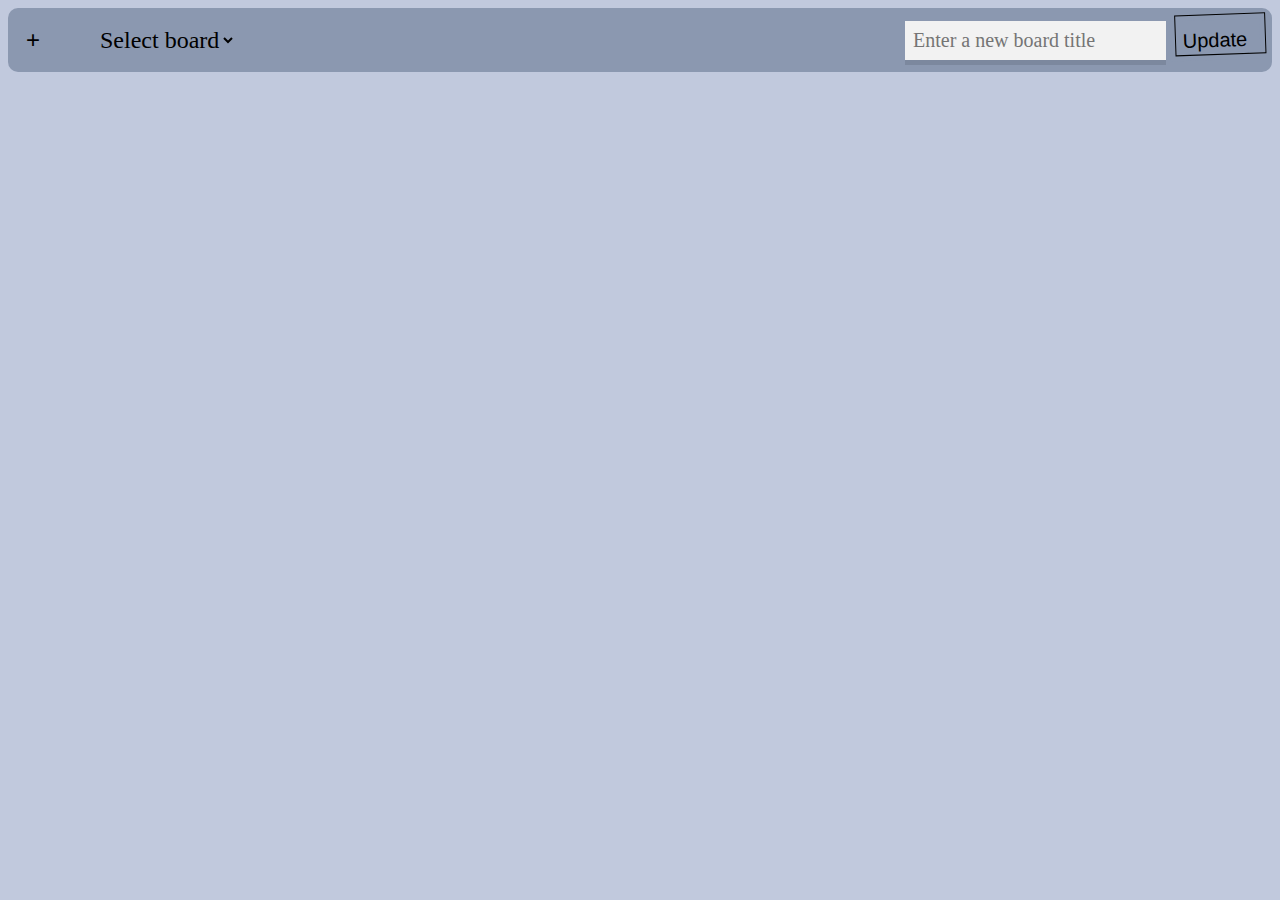
<file: ui/index.html>
<!DOCTYPE html>
<html>
    <head>
        <title>Board Manegment</title>
        <link rel="stylesheet" href="style.css">
    </head>

    <body>
        <div class="header">
            <div class="board-title-select">
                <button type="button" class="create-board-button" onclick="openCreateBoardModal()">+</button>
                <select class="board-select" id="boardSelect">
                    <!-- Add your boards name dynamically using JavaScript -->
                </select>
            </div>

            <div>
                <input type="text" id="newBoardTitle" placeholder="Enter a new board title">
                <button type="button" id="updateBtn" onclick="updateBoardTitle()">Update</button>
            </div>
        </div>

        <div id="createBoardModal" class="modal">
            <div class="modal-content">
                <span class="close" onclick="closeCreateBoardModal()">&times;</span>
                <input type="text" id="newBoardTitleModal" placeholder="Enter a new board title">
                <button type="button" id="createBtn" onclick="createNewBoard()">Create Board</button>
            </div>
        </div>
        

        <div class="board-container">
            <!-- Sections will be dynamically added here -->
                    <!-- Add your cards dynamically inside section using JavaScript -->
        </div>

        <script src="script.js"></script>
    </body>
</html>
</file>
<file: ui/style.css>
body {
  font-family: 'sans-serif';
  background-color: #c1c9dd;
}

/*______________________________________________________________________________________________________________*/
/*Header of page*/
.header {
  display: flex;
  justify-content: space-between;
  align-items: center;
  background-color: #8b98b0;
  padding: 12px;
  border-radius: 10px;
}

/*Title*/
  .board-title-select {
    display: flex;
    align-items: center;
  }
  /*Dropdown style*/
    .board-select {
        background-color: transparent;
        border: none;
        margin-left: 50px;
        margin-right: 50px;
        font-size: 24px;
        font-family: 'sans-serif';
    }
  /* Style for Create board button*/
    .create-board-button {
      border: none;
      background-color: transparent;
      font-size: 24px;
      cursor: pointer;
    }

  /*Update board title*/
  /*Textbox style*/
  #newBoardTitle, #newBoardTitleModal {
    font-size: 20px;
    font-family: 'sans-serif';
    padding: 8px; /* add internal spacing */
    border: none;
    background-color: #f2f2f2;
    width: auto;
    box-shadow: 0px 5px 0px rgba(0, 0, 0, 0.1); /* shadow effect */
    transition: box-shadow 0.3s ease; /* Transition effect on mouseover */
  }
  #newBoardTitle:focus, #newBoardTitleModal:focus {
    outline: none; /* remove the default point on focus */
    box-shadow: 0px 5px 0px rgba(0, 0, 0, 0.1); /* Increase effect when focusing */
  }
  
  /*Button update title style*/
  #updateBtn {
    background-color: #8b98b0;
    border: 0 solid #E5E7EB;
    width: 90px;
    height: 40px;
    color: #000000;
    font-size: 20px;
    transform: rotate(-2deg);
  }
  #updateBtn:after {
    content: '';
    position: absolute;
    border: 1px solid #000000;
    bottom: 5px;
    left: 5px;
    width: calc(100% - 1px);
    height: calc(100% - 1px);
  }
  #updateBtn:hover:after {
    bottom: 2px;
    left: 2px;
  }

/*______________________________________________________________________________________________________________*/
/*Create board modal style*/
.modal {
  display: none;
  position: fixed;
  z-index: 1;
  left: 0;
  top: 0;
  width: 100%;
  height: 100%;
  background-color: rgba(0, 0, 0, 0.5);
}
  /* Style for the modal content */
  .modal-content {
    background-color: #f6f6f6;
    margin: 15% auto;
    padding: 20px;
    border: 1px solid #888;
    width: 50%;
    text-align: center;
    border-radius: 10px;
  }

    
  /* Style for the close button */
  .close {
    color: #aaa;
    float: right;
    font-size: 28px;
    font-weight: bold;
  }
  .close:hover,
  .close:focus {
    color: black;
    text-decoration: none;
    cursor: pointer;
  }

/*______________________________________________________________________________________________________________*/
/*Style has Sections*/    
.board-container {
  display: flex;
  gap: 20px;
  overflow-x: auto;
  padding: 20px;
  /* background-color: #d3d1d1ad; */
  border-bottom-left-radius: 15px;
  border-bottom-right-radius: 15px;
}
/* Sections style   *********************************************************/
  .section {
    background-color: #8b98b0;
    border-radius: 5px;
    padding: 10px;
    min-width: 300px;
    flex: 1;
    height: 70%;
  }

    .section-header {
      font-weight: bold;
      padding-bottom: 5px;
      border-bottom: 1px solid #a4abbc;
      display: flex;
      justify-content: space-between;
    }
    .section-title {
      font-size: 18px;
    }

/*Div where cards show **************/
  .cards-container {
    margin-top: 10px;
  }
    .card {
      /* background-color: #fff; */
      background-color: #aeb5c7;
      border-radius: 5px;
      padding: 8px;
      margin-bottom: 8px;
      display: flex;
      justify-content: space-between;
    }
    .card-content {
      flex-grow: 1;
      font-size: 20px;
    }
      .card-id{
        padding-bottom: 5px;
        border-bottom: 1px solid #8b98b0;
      }
      .card-title{
        padding-bottom: 5px;
        padding-top: 5px;
      }
      .update-icon {
        cursor: pointer;
      }
      .update-icon:hover {
        color: #959bab;
        font-weight: bold;
      }
      .delete-icon {
        cursor: pointer;
        font-size: 25px;
      }
      .delete-icon:hover {
        color: #959bab;
        font-weight: bold;
      }
      .create-card-btn {
        margin-top: 10px;
        cursor: pointer;
        font-weight: bold;
      }
      .create-card-btn:hover {
        margin-top: 10px;
        cursor: pointer;
        color: #aeb5c7;
        font-weight: bold;
      }
      .card-add{
        text-align: center;
      }


    #cardTitleInput,
    #cardDescriptionInput,
    #updateCardTitleInput,
    #updateCardDescriptionInput,
    #updateSectionSelect{
      font-size: 20px;
      font-family: 'sans-serif';
    }
/*__________________________________________________________________________________________________________*/
/*Button style*/
    #saveBtn, #cancelBtn, #createBtn {
      align-self: center;
      background-color: transparent;
      font-family: 'sans-serif';
      font-size: 22px;
      border-style: solid;
      border-width: 2px;
      outline: none;
      border-bottom-left-radius: 15px 255px;
      border-bottom-right-radius: 225px 15px;
      border-top-left-radius: 255px 15px;
      border-top-right-radius: 15px 225px;
    }
    
    #saveBtn:hover, #cancelBtn:hover, #createBtn:hover {
      box-shadow: rgba(0, 0, 0, .3) 2px 8px 8px -5px;
      transform: translate3d(0, 2px, 0);
    }
</file>
